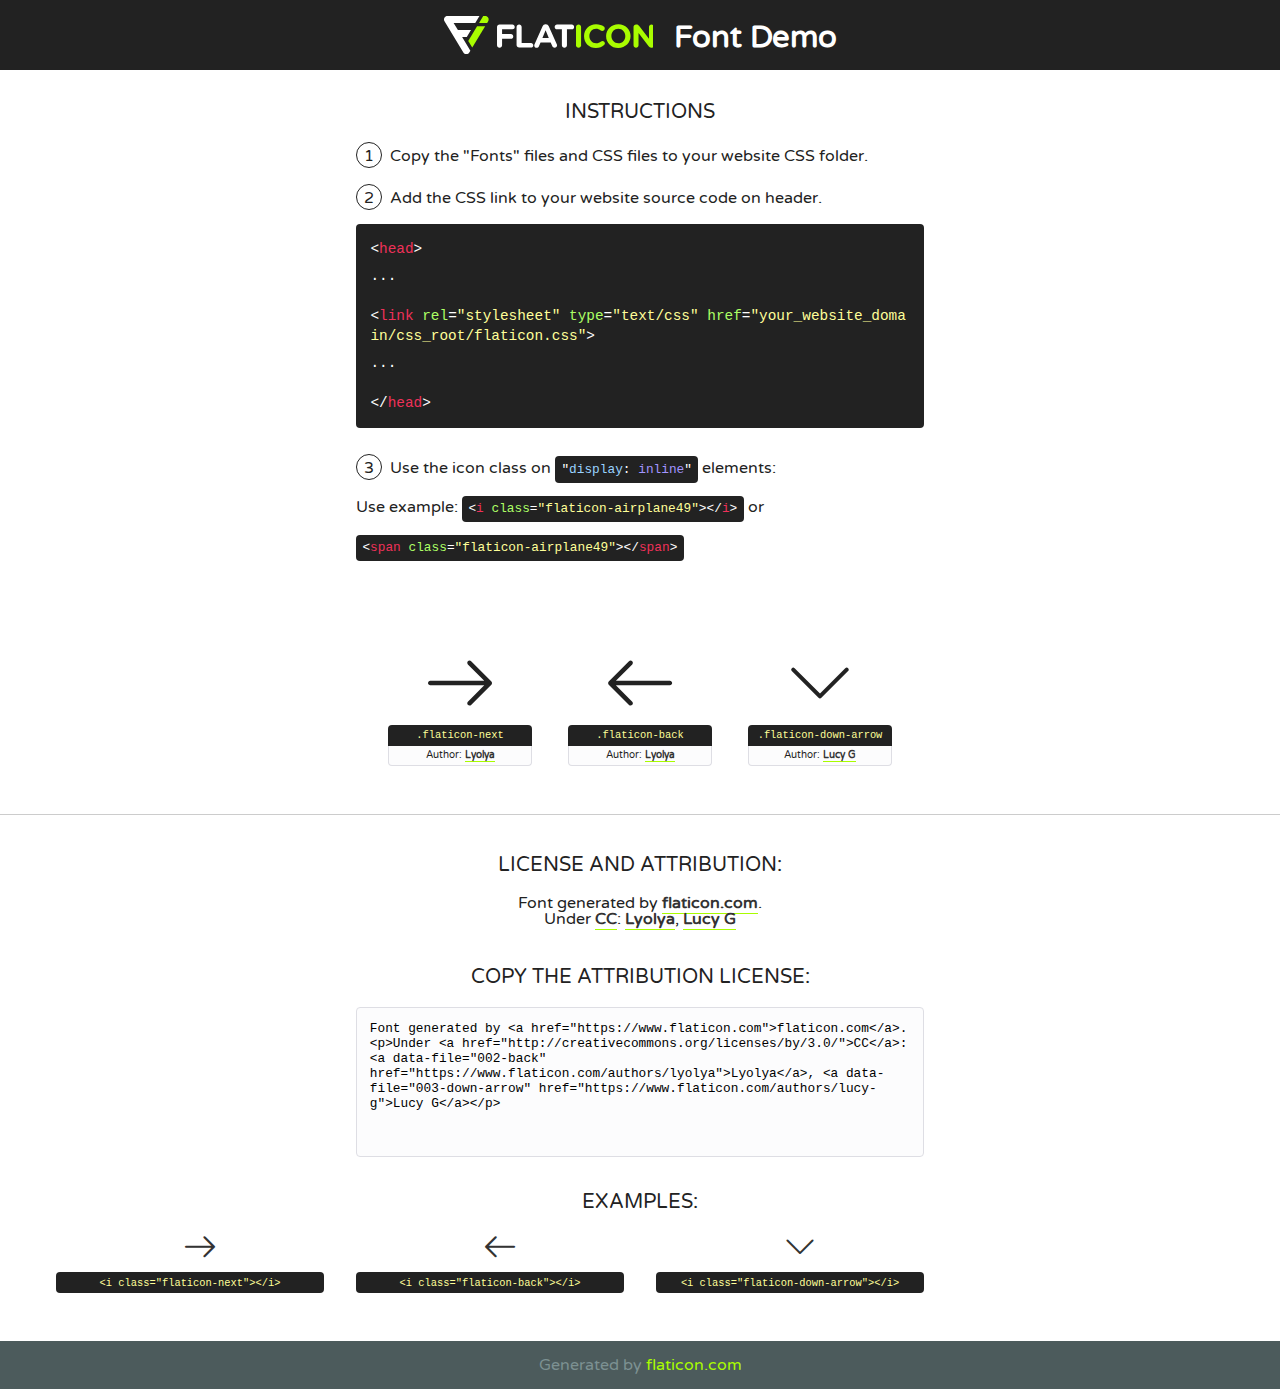
<file: fonts/flat-icon/flaticon.html>
<!DOCTYPE html>
<!--
  Flaticon icon font: Flaticon
  Creation date: 18/12/2018 12:08
-->
<html>
<!DOCTYPE html>
<html>

<head>
    <title>Flaticon WebFont</title>
    <link href="http://fonts.googleapis.com/css?family=Varela+Round" rel="stylesheet" type="text/css" />
    <link rel="stylesheet" type="text/css" href="flaticon.css">
    <meta charset="UTF-8">
    <style>
    html, body, div, span, applet, object, iframe,
    h1, h2, h3, h4, h5, h6, p, blockquote, pre,
    a, abbr, acronym, address, big, cite, code,
    del, dfn, em, img, ins, kbd, q, s, samp,
    small, strike, strong, sub, sup, tt, var,
    b, u, i, center,
    dl, dt, dd, ol, ul, li,
    fieldset, form, label, legend,
    table, caption, tbody, tfoot, thead, tr, th, td,
    article, aside, canvas, details, embed, 
    figure, figcaption, footer, header, hgroup, 
    menu, nav, output, ruby, section, summary,
    time, mark, audio, video {
        margin: 0;
        padding: 0;
        border: 0;
        font-size: 100%;
        font: inherit;
        vertical-align: baseline;
    }
    /* HTML5 display-role reset for older browsers */
    article, aside, details, figcaption, figure, 
    footer, header, hgroup, menu, nav, section {
        display: block;
    }
    body {
        line-height: 1;
    }
    ol, ul {
        list-style: none;
    }
    blockquote, q {
        quotes: none;
    }
    blockquote:before, blockquote:after,
    q:before, q:after {
        content: '';
        content: none;
    }
    table {
        border-collapse: collapse;
        border-spacing: 0;
    }
    body {
        font-family: 'Varela Round', Helvetica, Arial, sans-serif;
        font-size: 16px;
        color: #222;
    }
    a {
        color: #333;
        border-bottom: 1px solid #a9fd00;
        font-weight: bold;
        text-decoration: none;
    }
    * {
        -moz-box-sizing: border-box;
        -webkit-box-sizing: border-box;
        box-sizing: border-box;
        margin: 0;
        padding: 0;
    }
    [class^="flaticon-"]:before, [class*=" flaticon-"]:before, [class^="flaticon-"]:after, [class*=" flaticon-"]:after {
        font-family: Flaticon;
        font-size: 30px;
        font-style: normal;
        margin-left: 20px;
        color: #333;
    }
    .wrapper {
        max-width: 600px;
        margin: auto;
        padding: 0 1em;
    }
    .title {
        font-size: 1.25em;
        text-align: center;
        margin-bottom: 1em;
        text-transform: uppercase;
    }
    header {
        text-align: center;
        background-color: #222;
        color: #fff;
        padding: 1em;
    }
    header .logo {
        width: 210px;
        height: 38px;
        display: inline-block;
        vertical-align: middle;
        margin-right: 1em;
        border: none;
    }
    header strong {
        font-size: 1.95em;
        font-weight: bold;
        vertical-align: middle;
        margin-top: 5px;
        display: inline-block;
    }
    .demo {
        margin: 2em auto;
        line-height: 1.25em;
    }
    .demo ul li {
        margin-bottom: 1em;
    }
    .demo ul li .num {
        color: #222;
        border-radius: 20px;
        display: inline-block;
        width: 26px;
        padding: 3px;
        height: 26px;
        text-align: center;
        margin-right: 0.5em;
        border: 1px solid #222;
    }
    .demo ul li code {
        background-color: #222;
        border-radius: 4px;
        padding: 0.25em 0.5em;
        display: inline-block;
        color: #fff;
        font-family: Consolas,Monaco,Lucida Console,Liberation Mono,DejaVu Sans Mono,Bitstream Vera Sans Mono,Courier New, monospace;
        font-weight: lighter;
        margin-top: 1em;
        font-size: 0.8em;
        word-break: break-all;
    }
    .demo ul li code.big {
        padding: 1em;
        font-size: 0.9em;
    }
    .demo ul li code .red {
        color: #EF3159;
    }
    .demo ul li code .green {
        color: #ACFF65;
    }
    .demo ul li code .yellow {
        color: #FFFF99;
    }
    .demo ul li code .blue {
        color: #99D3FF;
    }
    .demo ul li code .purple {
        color: #A295FF;
    }
    .demo ul li code .dots {
        margin-top: 0.5em;
        display: block;
    }
    #glyphs {
        border-bottom: 1px solid #ccc;
        padding: 2em 0;
        text-align: center;
    }
    .glyph {
        display: inline-block;
        width: 9em;
        margin: 1em;
        text-align: center;
        vertical-align: top;
        background: #FFF;
    }
    .glyph .glyph-icon {
        padding: 10px;
        display: block;
        font-family:"Flaticon";
        font-size: 64px;
        line-height: 1;
    }
    .glyph .glyph-icon:before {
        font-size: 64px;
        color: #222;
        margin-left: 0;
    }
    .class-name {
        font-size: 0.65em;
        background-color: #222;
        color: #fff;
        border-radius: 4px 4px 0 0;
        padding: 0.5em;
        color: #FFFF99;
        font-family: Consolas,Monaco,Lucida Console,Liberation Mono,DejaVu Sans Mono,Bitstream Vera Sans Mono,Courier New, monospace;
    }
    .author-name {
        font-size: 0.6em;
        background-color: #fcfcfd;
        border: 1px solid #DEDEE4;
        border-top: 0;
        border-radius: 0 0 4px 4px;
        padding: 0.5em;
    }
    .class-name:last-child {
        font-size: 10px;
        color:#888;
    }
    .class-name:last-child a {
        font-size: 10px;
        color:#555;
    }
    .class-name:last-child a:hover {
        color:#a9fd00;
    }
    .glyph > input {
        display: block;
        width: 100px;
        margin: 5px auto;
        text-align: center;
        font-size: 12px;
        cursor: text;
    }
    .glyph > input.icon-input {
        font-family:"Flaticon";
        font-size: 16px;
        margin-bottom: 10px;
    }
    .attribution .title {
        margin-top: 2em;
    }
    .attribution textarea {
        background-color: #fcfcfd;
        padding: 1em;
        border: none;
        box-shadow: none;
        border: 1px solid #DEDEE4;
        border-radius: 4px;
        resize: none;
        width: 100%;
        height: 150px;
        font-size: 0.8em;
        font-family: Consolas,Monaco,Lucida Console,Liberation Mono,DejaVu Sans Mono,Bitstream Vera Sans Mono,Courier New, monospace;
        -webkit-appearance: none;
    }
    .iconsuse {
        margin: 2em auto;
        text-align: center;
        max-width: 1200px;
    }
    .iconsuse:after {
        content: '';
        display: table;
        clear: both;
    }
    .iconsuse .image {
        float: left;
        width: 25%;
        padding: 0 1em;
    }
    .iconsuse .image p {
        margin-bottom: 1em;
    }
    .iconsuse .image span {
        display: block;
        font-size: 0.65em;
        background-color: #222;
        color: #fff;
        border-radius: 4px;
        padding: 0.5em;
        color: #FFFF99;
        margin-top: 1em;
        font-family: Consolas,Monaco,Lucida Console,Liberation Mono,DejaVu Sans Mono,Bitstream Vera Sans Mono,Courier New, monospace;
    }
    #footer {
        text-align: center;
        background-color: #4C5B5C;
        color: #7c9192;
        padding: 1em;
    }
    #footer a {
        border: none;
        color: #a9fd00;
        font-weight: normal;
    }
    @media (max-width: 960px) {
        .iconsuse .image {
            width: 50%;
        }
    }
    @media (max-width: 560px) {
        .iconsuse .image {
            width: 100%;
        }
    }
    </style>
</head>

<body class="characters-off">

    <header>
        <a href="https://www.flaticon.com" target="_blank" class="logo">
            <svg version="1.1" xmlns="http://www.w3.org/2000/svg" xmlns:xlink="http://www.w3.org/1999/xlink" xmlns:a="http://ns.adobe.com/AdobeSVGViewerExtensions/3.0/" viewBox="0 0 560.875 102.036" enable-background="new 0 0 560.875 102.036" xml:space="preserve">
                <defs>
                </defs>
                <g>
                    <g class="letters">
                        <path fill="#ffffff" d="M141.596,29.675c0-3.777,2.985-6.767,6.764-6.767h34.438c3.426,0,6.15,2.728,6.15,6.15
                        c0,3.43-2.724,6.149-6.15,6.149h-27.674v13.091h23.719c3.429,0,6.151,2.724,6.151,6.15c0,3.43-2.723,6.149-6.151,6.149h-23.719
                        v17.574c0,3.773-2.986,6.761-6.764,6.761c-3.779,0-6.764-2.989-6.764-6.761V29.675z"></path>
                        <path fill="#ffffff" d="M193.844,29.149c0-3.781,2.985-6.767,6.764-6.767c3.776,0,6.763,2.985,6.763,6.767v42.957h25.039
                        c3.426,0,6.149,2.726,6.149,6.153c0,3.425-2.723,6.15-6.149,6.15h-31.802c-3.779,0-6.764-2.986-6.764-6.768V29.149z"></path>
                        <path fill="#ffffff" d="M241.891,75.71l21.438-48.407c1.492-3.341,4.215-5.357,7.906-5.357h0.792
                        c3.686,0,6.323,2.017,7.815,5.357l21.439,48.407c0.436,0.967,0.701,1.845,0.701,2.723c0,3.602-2.809,6.501-6.414,6.501
                        c-3.161,0-5.269-1.845-6.499-4.655l-4.132-9.661h-27.059l-4.301,10.102c-1.144,2.631-3.426,4.214-6.237,4.214
                        c-3.517,0-6.24-2.81-6.24-6.325C241.1,77.64,241.451,76.677,241.891,75.71z M279.932,58.666l-8.521-20.297l-8.526,20.297H279.932
                        z"></path>
                        <path fill="#ffffff" d="M314.864,35.387H301.86c-3.429,0-6.239-2.813-6.239-6.238c0-3.429,2.811-6.24,6.239-6.24h39.533
                        c3.426,0,6.237,2.811,6.237,6.24c0,3.425-2.811,6.238-6.237,6.238h-13.001v42.785c0,3.773-2.99,6.761-6.764,6.761
                        c-3.779,0-6.764-2.989-6.764-6.761V35.387z"></path>
                        <path fill="#A9FD00" d="M352.615,29.149c0-3.781,2.985-6.767,6.767-6.767c3.774,0,6.761,2.985,6.761,6.767v49.024
                        c0,3.773-2.987,6.761-6.761,6.761c-3.781,0-6.767-2.989-6.767-6.761V29.149z"></path>
                        <path fill="#A9FD00" d="M374.132,53.836v-0.179c0-17.481,13.178-31.801,32.065-31.801c9.22,0,15.459,2.458,20.557,6.238
                        c1.402,1.054,2.637,2.985,2.637,5.357c0,3.692-2.985,6.59-6.681,6.59c-1.845,0-3.071-0.702-4.044-1.319
                        c-3.776-2.813-7.729-4.393-12.562-4.393c-10.364,0-17.831,8.611-17.831,19.154v0.173c0,10.542,7.291,19.329,17.831,19.329
                        c5.715,0,9.492-1.756,13.359-4.834c1.049-0.874,2.458-1.491,4.039-1.491c3.429,0,6.325,2.813,6.325,6.236
                        c0,2.106-1.056,3.78-2.282,4.834c-5.539,4.834-12.036,7.733-21.878,7.733C387.572,85.464,374.132,71.493,374.132,53.836z"></path>
                        <path fill="#A9FD00" d="M433.009,53.836v-0.179c0-17.481,13.79-31.801,32.766-31.801c18.981,0,32.592,14.143,32.592,31.628v0.173
                        c0,17.483-13.785,31.807-32.769,31.807C446.625,85.464,433.009,71.32,433.009,53.836z M484.224,53.836v-0.179
                        c0-10.539-7.725-19.326-18.626-19.326c-10.893,0-18.449,8.611-18.449,19.154v0.173c0,10.542,7.73,19.329,18.626,19.329
                        C476.676,72.986,484.224,64.378,484.224,53.836z"></path>
                        <path fill="#A9FD00" d="M506.233,29.321c0-3.774,2.99-6.763,6.767-6.763h1.401c3.252,0,5.183,1.583,7.029,3.953l26.093,34.265
                        V29.059c0-3.692,2.99-6.677,6.681-6.677c3.683,0,6.671,2.985,6.671,6.677v48.934c0,3.78-2.987,6.765-6.764,6.765h-0.436
                        c-3.257,0-5.188-1.581-7.034-3.953l-27.056-35.492v32.944c0,3.687-2.985,6.676-6.678,6.676c-3.683,0-6.673-2.989-6.673-6.676
                        V29.321z"></path>
                    </g>
                    <g class="insignia">
                        <path fill="#ffffff" d="M48.372,56.137h12.517l11.156-18.537H37.186L25.688,18.539h57.825L94.668,0H9.271
                        C5.925,0,2.842,1.801,1.198,4.716c-1.644,2.907-1.593,6.482,0.134,9.343l50.38,83.501c1.678,2.781,4.689,4.476,7.938,4.476
                        c3.246,0,6.257-1.695,7.935-4.476l2.898-4.804L48.372,56.137z"></path>
                        <g class="i">
                            <path fill="#A9FD00" d="M93.575,18.539h0.031v0.004l21.652,0.004l2.705-4.488c1.727-2.861,1.778-6.436,0.133-9.343
                            C116.454,1.801,113.371,0,110.026,0h-5.294L93.575,18.539z"></path>
                            <polygon fill="#A9FD00" points="88.291,27.356 64.725,66.486 75.519,84.404 109.942,27.356"></polygon>
                        </g>
                    </g>
                </g>
            </svg>
        </a>
        <strong>Font Demo</strong>
    </header>


    <section class="demo wrapper">

        <p class="title">Instructions</p>

        <ul>
            <li>
                <span class="num">1</span>Copy the "Fonts" files and CSS files to your website CSS folder.
            </li>
            <li>
                <span class="num">2</span>Add the CSS link to your website source code on header.
                <code class="big">
                    &lt;<span class="red">head</span>&gt;
                    <br/><span class="dots">...</span>
                    <br/>&lt;<span class="red">link</span> <span class="green">rel</span>=<span class="yellow">"stylesheet"</span> <span class="green">type</span>=<span class="yellow">"text/css"</span> <span class="green">href</span>=<span class="yellow">"your_website_domain/css_root/flaticon.css"</span>&gt;
                    <br/><span class="dots">...</span>
                    <br/>&lt;/<span class="red">head</span>&gt;
                </code>
            </li>

            <li>
                <p>
                    <span class="num">3</span>Use the icon class on <code>"<span class="blue">display</span>:<span class="purple"> inline</span>"</code> elements:
                    <br />
                    Use example: <code>&lt;<span class="red">i</span> <span class="green">class</span>=<span class="yellow">&quot;flaticon-airplane49&quot;</span>&gt;&lt;/<span class="red">i</span>&gt;</code> or <code>&lt;<span class="red">span</span> <span class="green">class</span>=<span class="yellow">&quot;flaticon-airplane49&quot;</span>&gt;&lt;/<span class="red">span</span>&gt;</code>
            </li>
        </ul>

    </section>




   <section id="glyphs">          
    
      
        <div class="glyph"><div class="glyph-icon flaticon-next"></div>
            <div class="class-name">.flaticon-next</div>
            <div class="author-name">Author: <a data-file="001-next" href="https://www.flaticon.com/authors/lyolya">Lyolya</a> </div> 
        </div>        
        
        <div class="glyph"><div class="glyph-icon flaticon-back"></div>
            <div class="class-name">.flaticon-back</div>
            <div class="author-name">Author: <a data-file="002-back" href="https://www.flaticon.com/authors/lyolya">Lyolya</a> </div> 
        </div>        
        
        <div class="glyph"><div class="glyph-icon flaticon-down-arrow"></div>
            <div class="class-name">.flaticon-down-arrow</div>
            <div class="author-name">Author: <a data-file="003-down-arrow" href="https://www.flaticon.com/authors/lucy-g">Lucy G</a> </div> 
        </div>        
        

    </section>



    <section class="attribution wrapper"   style="text-align:center;">

      <div class="title">License and attribution:</div><div class="attrDiv">Font generated by <a href="https://www.flaticon.com">flaticon.com</a>. <div><p>Under <a href="http://creativecommons.org/licenses/by/3.0/">CC</a>: <a data-file="002-back" href="https://www.flaticon.com/authors/lyolya">Lyolya</a>, <a data-file="003-down-arrow" href="https://www.flaticon.com/authors/lucy-g">Lucy G</a></p>  </div>
      </div>
      <div class="title">Copy the Attribution License:</div>

    <textarea onclick="this.focus();this.select();">Font generated by &lt;a href=&quot;https://www.flaticon.com&quot;&gt;flaticon.com&lt;/a&gt;. <p>Under <a href="http://creativecommons.org/licenses/by/3.0/">CC</a>: <a data-file="002-back" href="https://www.flaticon.com/authors/lyolya">Lyolya</a>, <a data-file="003-down-arrow" href="https://www.flaticon.com/authors/lucy-g">Lucy G</a></p>  
     </textarea>

    </section>

    <section class="iconsuse">

          <div class="title">Examples:</div>            
             
            <div class="image">
                <p>
                    <i class="glyph-icon flaticon-next"></i> 
                    <span>&lt;i class=&quot;flaticon-next&quot;&gt;&lt;/i&gt;</span>
                </p>
            </div>
            
            <div class="image">
                <p>
                    <i class="glyph-icon flaticon-back"></i> 
                    <span>&lt;i class=&quot;flaticon-back&quot;&gt;&lt;/i&gt;</span>
                </p>
            </div>
            
            <div class="image">
                <p>
                    <i class="glyph-icon flaticon-down-arrow"></i> 
                    <span>&lt;i class=&quot;flaticon-down-arrow&quot;&gt;&lt;/i&gt;</span>
                </p>
            </div>
                       
        </div>
                            
    </section>

<div id="footer">
    <div>Generated by <a href="https://www.flaticon.com">flaticon.com</a>
    </div>
</div>



</body>
</html>
</file>
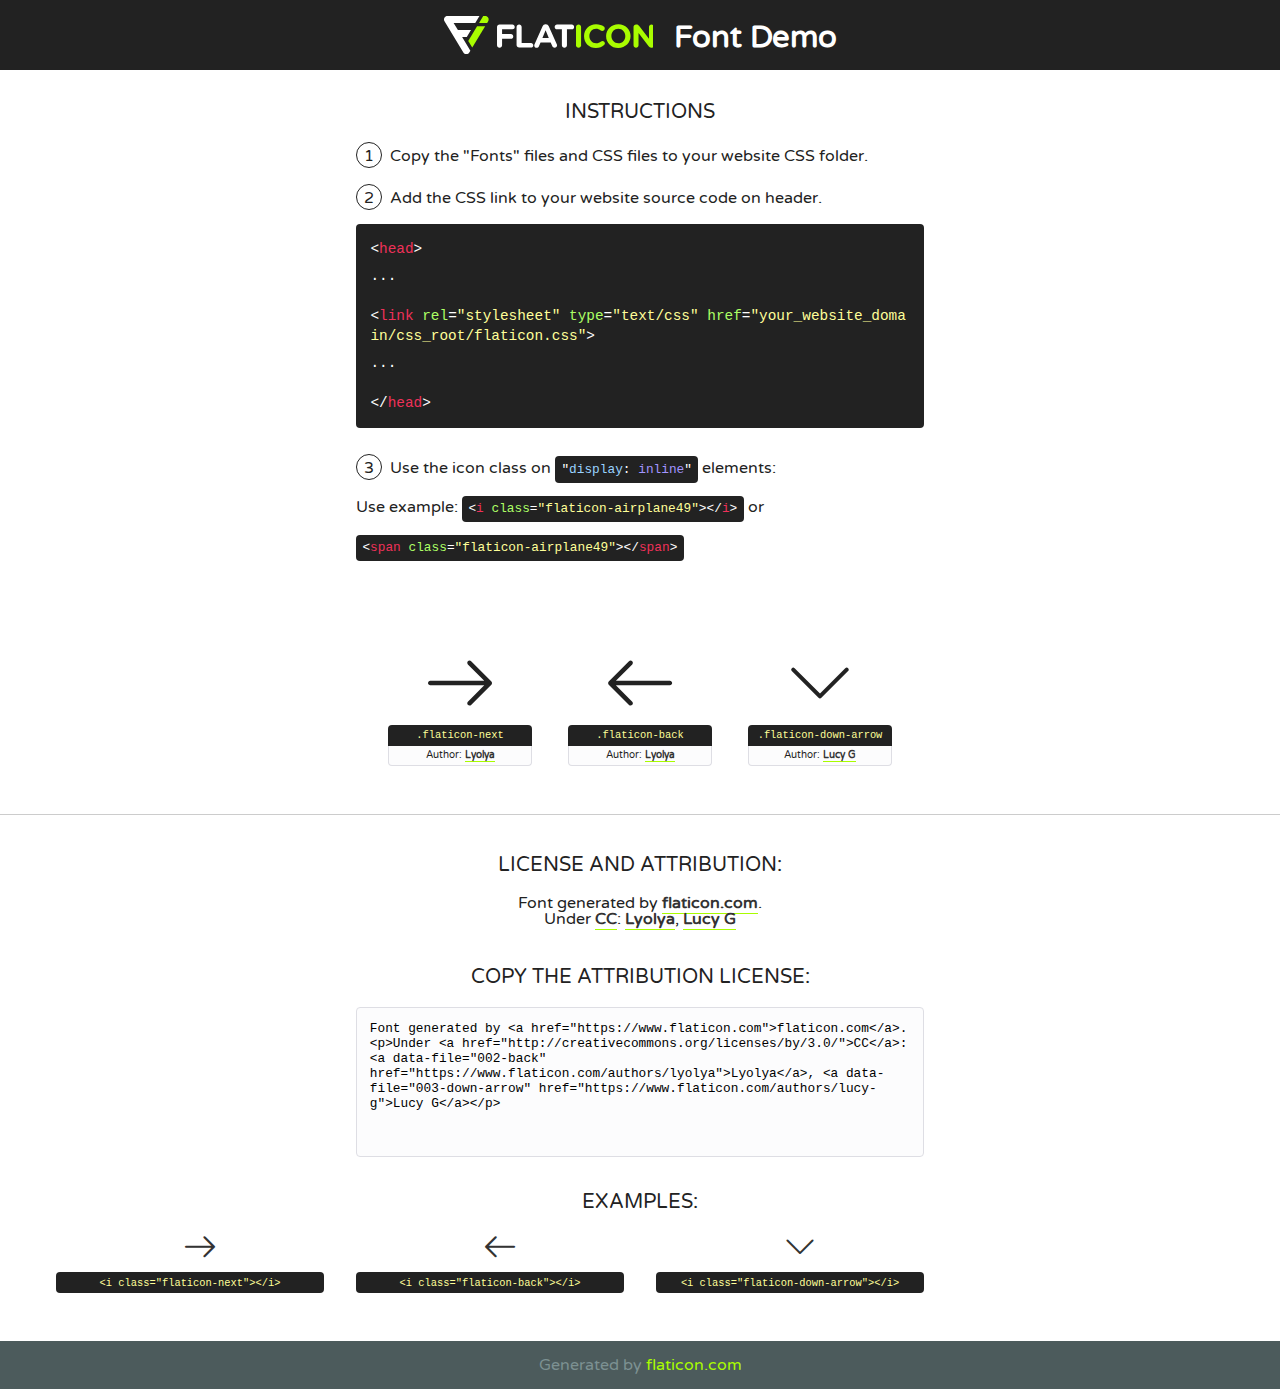
<file: assets/fonts/flat-icon/flaticon.html>
<!DOCTYPE html>
<!--
  Flaticon icon font: Flaticon
  Creation date: 18/12/2018 12:08
-->
<html>
<!DOCTYPE html>
<html>

<head>
    <title>Flaticon WebFont</title>
    <link href="http://fonts.googleapis.com/css?family=Varela+Round" rel="stylesheet" type="text/css" />
    <link rel="stylesheet" type="text/css" href="flaticon.css">
    <meta charset="UTF-8">
    <style>
    html, body, div, span, applet, object, iframe,
    h1, h2, h3, h4, h5, h6, p, blockquote, pre,
    a, abbr, acronym, address, big, cite, code,
    del, dfn, em, img, ins, kbd, q, s, samp,
    small, strike, strong, sub, sup, tt, var,
    b, u, i, center,
    dl, dt, dd, ol, ul, li,
    fieldset, form, label, legend,
    table, caption, tbody, tfoot, thead, tr, th, td,
    article, aside, canvas, details, embed, 
    figure, figcaption, footer, header, hgroup, 
    menu, nav, output, ruby, section, summary,
    time, mark, audio, video {
        margin: 0;
        padding: 0;
        border: 0;
        font-size: 100%;
        font: inherit;
        vertical-align: baseline;
    }
    /* HTML5 display-role reset for older browsers */
    article, aside, details, figcaption, figure, 
    footer, header, hgroup, menu, nav, section {
        display: block;
    }
    body {
        line-height: 1;
    }
    ol, ul {
        list-style: none;
    }
    blockquote, q {
        quotes: none;
    }
    blockquote:before, blockquote:after,
    q:before, q:after {
        content: '';
        content: none;
    }
    table {
        border-collapse: collapse;
        border-spacing: 0;
    }
    body {
        font-family: 'Varela Round', Helvetica, Arial, sans-serif;
        font-size: 16px;
        color: #222;
    }
    a {
        color: #333;
        border-bottom: 1px solid #a9fd00;
        font-weight: bold;
        text-decoration: none;
    }
    * {
        -moz-box-sizing: border-box;
        -webkit-box-sizing: border-box;
        box-sizing: border-box;
        margin: 0;
        padding: 0;
    }
    [class^="flaticon-"]:before, [class*=" flaticon-"]:before, [class^="flaticon-"]:after, [class*=" flaticon-"]:after {
        font-family: Flaticon;
        font-size: 30px;
        font-style: normal;
        margin-left: 20px;
        color: #333;
    }
    .wrapper {
        max-width: 600px;
        margin: auto;
        padding: 0 1em;
    }
    .title {
        font-size: 1.25em;
        text-align: center;
        margin-bottom: 1em;
        text-transform: uppercase;
    }
    header {
        text-align: center;
        background-color: #222;
        color: #fff;
        padding: 1em;
    }
    header .logo {
        width: 210px;
        height: 38px;
        display: inline-block;
        vertical-align: middle;
        margin-right: 1em;
        border: none;
    }
    header strong {
        font-size: 1.95em;
        font-weight: bold;
        vertical-align: middle;
        margin-top: 5px;
        display: inline-block;
    }
    .demo {
        margin: 2em auto;
        line-height: 1.25em;
    }
    .demo ul li {
        margin-bottom: 1em;
    }
    .demo ul li .num {
        color: #222;
        border-radius: 20px;
        display: inline-block;
        width: 26px;
        padding: 3px;
        height: 26px;
        text-align: center;
        margin-right: 0.5em;
        border: 1px solid #222;
    }
    .demo ul li code {
        background-color: #222;
        border-radius: 4px;
        padding: 0.25em 0.5em;
        display: inline-block;
        color: #fff;
        font-family: Consolas,Monaco,Lucida Console,Liberation Mono,DejaVu Sans Mono,Bitstream Vera Sans Mono,Courier New, monospace;
        font-weight: lighter;
        margin-top: 1em;
        font-size: 0.8em;
        word-break: break-all;
    }
    .demo ul li code.big {
        padding: 1em;
        font-size: 0.9em;
    }
    .demo ul li code .red {
        color: #EF3159;
    }
    .demo ul li code .green {
        color: #ACFF65;
    }
    .demo ul li code .yellow {
        color: #FFFF99;
    }
    .demo ul li code .blue {
        color: #99D3FF;
    }
    .demo ul li code .purple {
        color: #A295FF;
    }
    .demo ul li code .dots {
        margin-top: 0.5em;
        display: block;
    }
    #glyphs {
        border-bottom: 1px solid #ccc;
        padding: 2em 0;
        text-align: center;
    }
    .glyph {
        display: inline-block;
        width: 9em;
        margin: 1em;
        text-align: center;
        vertical-align: top;
        background: #FFF;
    }
    .glyph .glyph-icon {
        padding: 10px;
        display: block;
        font-family:"Flaticon";
        font-size: 64px;
        line-height: 1;
    }
    .glyph .glyph-icon:before {
        font-size: 64px;
        color: #222;
        margin-left: 0;
    }
    .class-name {
        font-size: 0.65em;
        background-color: #222;
        color: #fff;
        border-radius: 4px 4px 0 0;
        padding: 0.5em;
        color: #FFFF99;
        font-family: Consolas,Monaco,Lucida Console,Liberation Mono,DejaVu Sans Mono,Bitstream Vera Sans Mono,Courier New, monospace;
    }
    .author-name {
        font-size: 0.6em;
        background-color: #fcfcfd;
        border: 1px solid #DEDEE4;
        border-top: 0;
        border-radius: 0 0 4px 4px;
        padding: 0.5em;
    }
    .class-name:last-child {
        font-size: 10px;
        color:#888;
    }
    .class-name:last-child a {
        font-size: 10px;
        color:#555;
    }
    .class-name:last-child a:hover {
        color:#a9fd00;
    }
    .glyph > input {
        display: block;
        width: 100px;
        margin: 5px auto;
        text-align: center;
        font-size: 12px;
        cursor: text;
    }
    .glyph > input.icon-input {
        font-family:"Flaticon";
        font-size: 16px;
        margin-bottom: 10px;
    }
    .attribution .title {
        margin-top: 2em;
    }
    .attribution textarea {
        background-color: #fcfcfd;
        padding: 1em;
        border: none;
        box-shadow: none;
        border: 1px solid #DEDEE4;
        border-radius: 4px;
        resize: none;
        width: 100%;
        height: 150px;
        font-size: 0.8em;
        font-family: Consolas,Monaco,Lucida Console,Liberation Mono,DejaVu Sans Mono,Bitstream Vera Sans Mono,Courier New, monospace;
        -webkit-appearance: none;
    }
    .iconsuse {
        margin: 2em auto;
        text-align: center;
        max-width: 1200px;
    }
    .iconsuse:after {
        content: '';
        display: table;
        clear: both;
    }
    .iconsuse .image {
        float: left;
        width: 25%;
        padding: 0 1em;
    }
    .iconsuse .image p {
        margin-bottom: 1em;
    }
    .iconsuse .image span {
        display: block;
        font-size: 0.65em;
        background-color: #222;
        color: #fff;
        border-radius: 4px;
        padding: 0.5em;
        color: #FFFF99;
        margin-top: 1em;
        font-family: Consolas,Monaco,Lucida Console,Liberation Mono,DejaVu Sans Mono,Bitstream Vera Sans Mono,Courier New, monospace;
    }
    #footer {
        text-align: center;
        background-color: #4C5B5C;
        color: #7c9192;
        padding: 1em;
    }
    #footer a {
        border: none;
        color: #a9fd00;
        font-weight: normal;
    }
    @media (max-width: 960px) {
        .iconsuse .image {
            width: 50%;
        }
    }
    @media (max-width: 560px) {
        .iconsuse .image {
            width: 100%;
        }
    }
    </style>
</head>

<body class="characters-off">

    <header>
        <a href="https://www.flaticon.com" target="_blank" class="logo">
            <svg version="1.1" xmlns="http://www.w3.org/2000/svg" xmlns:xlink="http://www.w3.org/1999/xlink" xmlns:a="http://ns.adobe.com/AdobeSVGViewerExtensions/3.0/" viewBox="0 0 560.875 102.036" enable-background="new 0 0 560.875 102.036" xml:space="preserve">
                <defs>
                </defs>
                <g>
                    <g class="letters">
                        <path fill="#ffffff" d="M141.596,29.675c0-3.777,2.985-6.767,6.764-6.767h34.438c3.426,0,6.15,2.728,6.15,6.15
                        c0,3.43-2.724,6.149-6.15,6.149h-27.674v13.091h23.719c3.429,0,6.151,2.724,6.151,6.15c0,3.43-2.723,6.149-6.151,6.149h-23.719
                        v17.574c0,3.773-2.986,6.761-6.764,6.761c-3.779,0-6.764-2.989-6.764-6.761V29.675z"></path>
                        <path fill="#ffffff" d="M193.844,29.149c0-3.781,2.985-6.767,6.764-6.767c3.776,0,6.763,2.985,6.763,6.767v42.957h25.039
                        c3.426,0,6.149,2.726,6.149,6.153c0,3.425-2.723,6.15-6.149,6.15h-31.802c-3.779,0-6.764-2.986-6.764-6.768V29.149z"></path>
                        <path fill="#ffffff" d="M241.891,75.71l21.438-48.407c1.492-3.341,4.215-5.357,7.906-5.357h0.792
                        c3.686,0,6.323,2.017,7.815,5.357l21.439,48.407c0.436,0.967,0.701,1.845,0.701,2.723c0,3.602-2.809,6.501-6.414,6.501
                        c-3.161,0-5.269-1.845-6.499-4.655l-4.132-9.661h-27.059l-4.301,10.102c-1.144,2.631-3.426,4.214-6.237,4.214
                        c-3.517,0-6.24-2.81-6.24-6.325C241.1,77.64,241.451,76.677,241.891,75.71z M279.932,58.666l-8.521-20.297l-8.526,20.297H279.932
                        z"></path>
                        <path fill="#ffffff" d="M314.864,35.387H301.86c-3.429,0-6.239-2.813-6.239-6.238c0-3.429,2.811-6.24,6.239-6.24h39.533
                        c3.426,0,6.237,2.811,6.237,6.24c0,3.425-2.811,6.238-6.237,6.238h-13.001v42.785c0,3.773-2.99,6.761-6.764,6.761
                        c-3.779,0-6.764-2.989-6.764-6.761V35.387z"></path>
                        <path fill="#A9FD00" d="M352.615,29.149c0-3.781,2.985-6.767,6.767-6.767c3.774,0,6.761,2.985,6.761,6.767v49.024
                        c0,3.773-2.987,6.761-6.761,6.761c-3.781,0-6.767-2.989-6.767-6.761V29.149z"></path>
                        <path fill="#A9FD00" d="M374.132,53.836v-0.179c0-17.481,13.178-31.801,32.065-31.801c9.22,0,15.459,2.458,20.557,6.238
                        c1.402,1.054,2.637,2.985,2.637,5.357c0,3.692-2.985,6.59-6.681,6.59c-1.845,0-3.071-0.702-4.044-1.319
                        c-3.776-2.813-7.729-4.393-12.562-4.393c-10.364,0-17.831,8.611-17.831,19.154v0.173c0,10.542,7.291,19.329,17.831,19.329
                        c5.715,0,9.492-1.756,13.359-4.834c1.049-0.874,2.458-1.491,4.039-1.491c3.429,0,6.325,2.813,6.325,6.236
                        c0,2.106-1.056,3.78-2.282,4.834c-5.539,4.834-12.036,7.733-21.878,7.733C387.572,85.464,374.132,71.493,374.132,53.836z"></path>
                        <path fill="#A9FD00" d="M433.009,53.836v-0.179c0-17.481,13.79-31.801,32.766-31.801c18.981,0,32.592,14.143,32.592,31.628v0.173
                        c0,17.483-13.785,31.807-32.769,31.807C446.625,85.464,433.009,71.32,433.009,53.836z M484.224,53.836v-0.179
                        c0-10.539-7.725-19.326-18.626-19.326c-10.893,0-18.449,8.611-18.449,19.154v0.173c0,10.542,7.73,19.329,18.626,19.329
                        C476.676,72.986,484.224,64.378,484.224,53.836z"></path>
                        <path fill="#A9FD00" d="M506.233,29.321c0-3.774,2.99-6.763,6.767-6.763h1.401c3.252,0,5.183,1.583,7.029,3.953l26.093,34.265
                        V29.059c0-3.692,2.99-6.677,6.681-6.677c3.683,0,6.671,2.985,6.671,6.677v48.934c0,3.78-2.987,6.765-6.764,6.765h-0.436
                        c-3.257,0-5.188-1.581-7.034-3.953l-27.056-35.492v32.944c0,3.687-2.985,6.676-6.678,6.676c-3.683,0-6.673-2.989-6.673-6.676
                        V29.321z"></path>
                    </g>
                    <g class="insignia">
                        <path fill="#ffffff" d="M48.372,56.137h12.517l11.156-18.537H37.186L25.688,18.539h57.825L94.668,0H9.271
                        C5.925,0,2.842,1.801,1.198,4.716c-1.644,2.907-1.593,6.482,0.134,9.343l50.38,83.501c1.678,2.781,4.689,4.476,7.938,4.476
                        c3.246,0,6.257-1.695,7.935-4.476l2.898-4.804L48.372,56.137z"></path>
                        <g class="i">
                            <path fill="#A9FD00" d="M93.575,18.539h0.031v0.004l21.652,0.004l2.705-4.488c1.727-2.861,1.778-6.436,0.133-9.343
                            C116.454,1.801,113.371,0,110.026,0h-5.294L93.575,18.539z"></path>
                            <polygon fill="#A9FD00" points="88.291,27.356 64.725,66.486 75.519,84.404 109.942,27.356"></polygon>
                        </g>
                    </g>
                </g>
            </svg>
        </a>
        <strong>Font Demo</strong>
    </header>


    <section class="demo wrapper">

        <p class="title">Instructions</p>

        <ul>
            <li>
                <span class="num">1</span>Copy the "Fonts" files and CSS files to your website CSS folder.
            </li>
            <li>
                <span class="num">2</span>Add the CSS link to your website source code on header.
                <code class="big">
                    &lt;<span class="red">head</span>&gt;
                    <br/><span class="dots">...</span>
                    <br/>&lt;<span class="red">link</span> <span class="green">rel</span>=<span class="yellow">"stylesheet"</span> <span class="green">type</span>=<span class="yellow">"text/css"</span> <span class="green">href</span>=<span class="yellow">"your_website_domain/css_root/flaticon.css"</span>&gt;
                    <br/><span class="dots">...</span>
                    <br/>&lt;/<span class="red">head</span>&gt;
                </code>
            </li>

            <li>
                <p>
                    <span class="num">3</span>Use the icon class on <code>"<span class="blue">display</span>:<span class="purple"> inline</span>"</code> elements:
                    <br />
                    Use example: <code>&lt;<span class="red">i</span> <span class="green">class</span>=<span class="yellow">&quot;flaticon-airplane49&quot;</span>&gt;&lt;/<span class="red">i</span>&gt;</code> or <code>&lt;<span class="red">span</span> <span class="green">class</span>=<span class="yellow">&quot;flaticon-airplane49&quot;</span>&gt;&lt;/<span class="red">span</span>&gt;</code>
            </li>
        </ul>

    </section>




   <section id="glyphs">          
    
      
        <div class="glyph"><div class="glyph-icon flaticon-next"></div>
            <div class="class-name">.flaticon-next</div>
            <div class="author-name">Author: <a data-file="001-next" href="https://www.flaticon.com/authors/lyolya">Lyolya</a> </div> 
        </div>        
        
        <div class="glyph"><div class="glyph-icon flaticon-back"></div>
            <div class="class-name">.flaticon-back</div>
            <div class="author-name">Author: <a data-file="002-back" href="https://www.flaticon.com/authors/lyolya">Lyolya</a> </div> 
        </div>        
        
        <div class="glyph"><div class="glyph-icon flaticon-down-arrow"></div>
            <div class="class-name">.flaticon-down-arrow</div>
            <div class="author-name">Author: <a data-file="003-down-arrow" href="https://www.flaticon.com/authors/lucy-g">Lucy G</a> </div> 
        </div>        
        

    </section>



    <section class="attribution wrapper"   style="text-align:center;">

      <div class="title">License and attribution:</div><div class="attrDiv">Font generated by <a href="https://www.flaticon.com">flaticon.com</a>. <div><p>Under <a href="http://creativecommons.org/licenses/by/3.0/">CC</a>: <a data-file="002-back" href="https://www.flaticon.com/authors/lyolya">Lyolya</a>, <a data-file="003-down-arrow" href="https://www.flaticon.com/authors/lucy-g">Lucy G</a></p>  </div>
      </div>
      <div class="title">Copy the Attribution License:</div>

    <textarea onclick="this.focus();this.select();">Font generated by &lt;a href=&quot;https://www.flaticon.com&quot;&gt;flaticon.com&lt;/a&gt;. <p>Under <a href="http://creativecommons.org/licenses/by/3.0/">CC</a>: <a data-file="002-back" href="https://www.flaticon.com/authors/lyolya">Lyolya</a>, <a data-file="003-down-arrow" href="https://www.flaticon.com/authors/lucy-g">Lucy G</a></p>  
     </textarea>

    </section>

    <section class="iconsuse">

          <div class="title">Examples:</div>            
             
            <div class="image">
                <p>
                    <i class="glyph-icon flaticon-next"></i> 
                    <span>&lt;i class=&quot;flaticon-next&quot;&gt;&lt;/i&gt;</span>
                </p>
            </div>
            
            <div class="image">
                <p>
                    <i class="glyph-icon flaticon-back"></i> 
                    <span>&lt;i class=&quot;flaticon-back&quot;&gt;&lt;/i&gt;</span>
                </p>
            </div>
            
            <div class="image">
                <p>
                    <i class="glyph-icon flaticon-down-arrow"></i> 
                    <span>&lt;i class=&quot;flaticon-down-arrow&quot;&gt;&lt;/i&gt;</span>
                </p>
            </div>
                       
        </div>
                            
    </section>

<div id="footer">
    <div>Generated by <a href="https://www.flaticon.com">flaticon.com</a>
    </div>
</div>



</body>
</html>
</file>
<file: fonts/flat-icon/flaticon.css>
/*
  	Flaticon icon font: Flaticon
  	Creation date: 18/12/2018 12:08
  	*/

@font-face {
  font-family: "Flaticon";
  src: url("./Flaticon.eot");
  src: url("./Flaticon.eot?#iefix") format("embedded-opentype"),
       url("./Flaticon.woff") format("woff"),
       url("./Flaticon.ttf") format("truetype"),
       url("./Flaticon.svg#Flaticon") format("svg");
  font-weight: normal;
  font-style: normal;
}

@media screen and (-webkit-min-device-pixel-ratio:0) {
  @font-face {
    font-family: "Flaticon";
    src: url("./Flaticon.svg#Flaticon") format("svg");
  }
}

[class^="flaticon-"]:before, [class*=" flaticon-"]:before,
[class^="flaticon-"]:after, [class*=" flaticon-"]:after {   
  font-family: Flaticon;
        font-size: 20px;
font-style: normal;
margin-left: 20px;
}

.flaticon-next:before { content: "\f100"; }
.flaticon-back:before { content: "\f101"; }
.flaticon-down-arrow:before { content: "\f102"; }
</file>
<file: assets/fonts/flat-icon/flaticon.css>
/*
  	Flaticon icon font: Flaticon
  	Creation date: 18/12/2018 12:08
  	*/

@font-face {
  font-family: "Flaticon";
  src: url("./Flaticon.eot");
  src: url("./Flaticon.eot?#iefix") format("embedded-opentype"),
       url("./Flaticon.woff") format("woff"),
       url("./Flaticon.ttf") format("truetype"),
       url("./Flaticon.svg#Flaticon") format("svg");
  font-weight: normal;
  font-style: normal;
}

@media screen and (-webkit-min-device-pixel-ratio:0) {
  @font-face {
    font-family: "Flaticon";
    src: url("./Flaticon.svg#Flaticon") format("svg");
  }
}

[class^="flaticon-"]:before, [class*=" flaticon-"]:before,
[class^="flaticon-"]:after, [class*=" flaticon-"]:after {   
  font-family: Flaticon;
        font-size: 20px;
font-style: normal;
margin-left: 20px;
}

.flaticon-next:before { content: "\f100"; }
.flaticon-back:before { content: "\f101"; }
.flaticon-down-arrow:before { content: "\f102"; }
</file>
